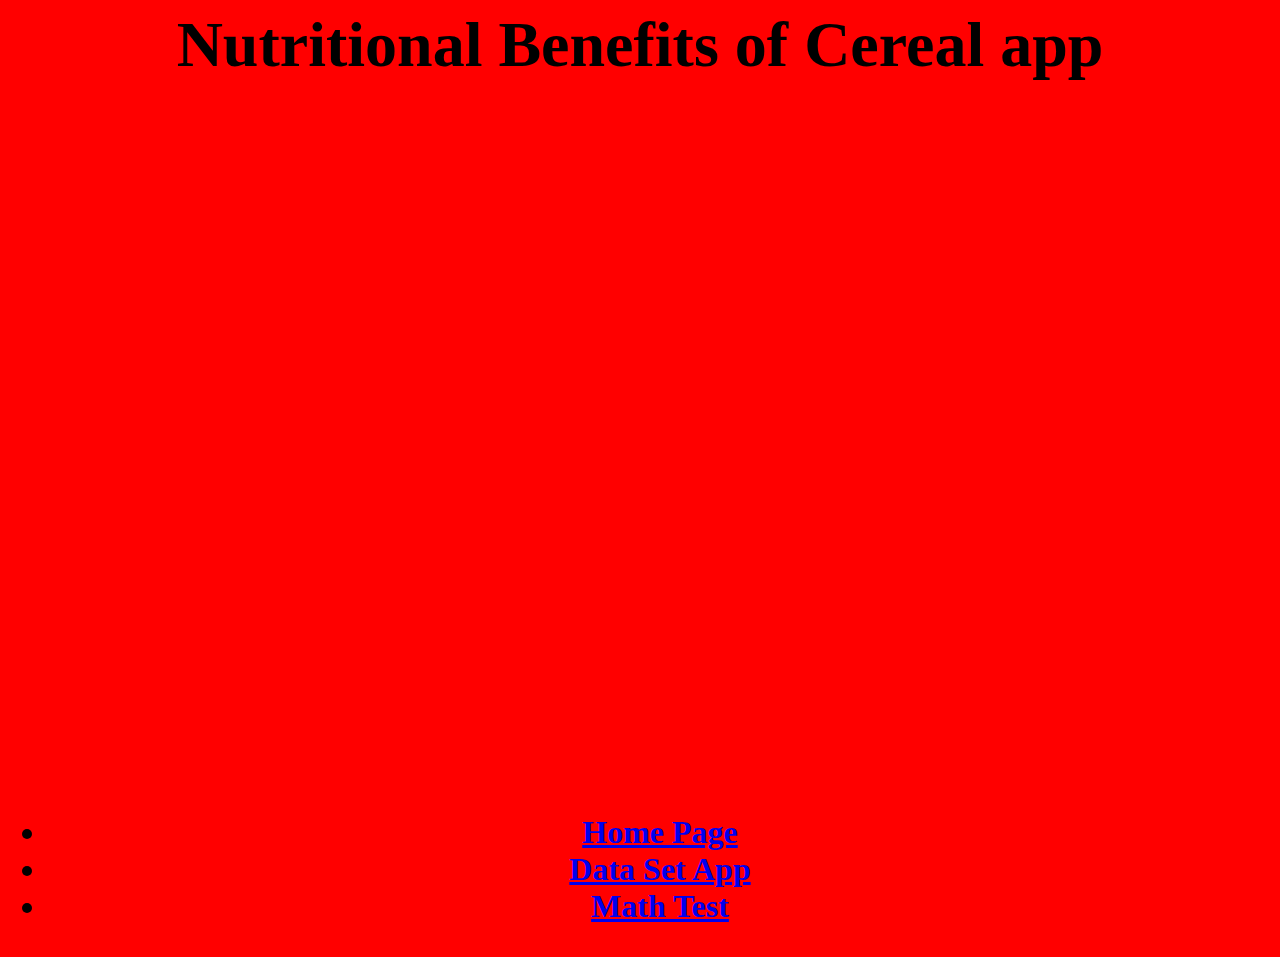
<file: datasetapp.html>
<h1>
  <head>
  </head>
  <body>
    <center>
      <h1> Nutritional Benefits of Cereal app </h1>
      <br>
    <iframe width="392" height="620" style="border: 0px;" src="https://studio.code.org/projects/applab/yxHpnEj_OZU5lDxfSbhkKYj8jIPEnnl7QNT3GSe9Tl2/embed?nosource"></iframe>
      <ul>
      <li><a href = "index.html"> Home Page </a> </li>
      <li><a href = "datasetapp.html"> Data Set App </a> </li>
      <li><a href = "math.html"> Math Test </a> </li>
    </ul>
</html>
<style>


body{ 
  background-color: red;
}
</style>
</file>
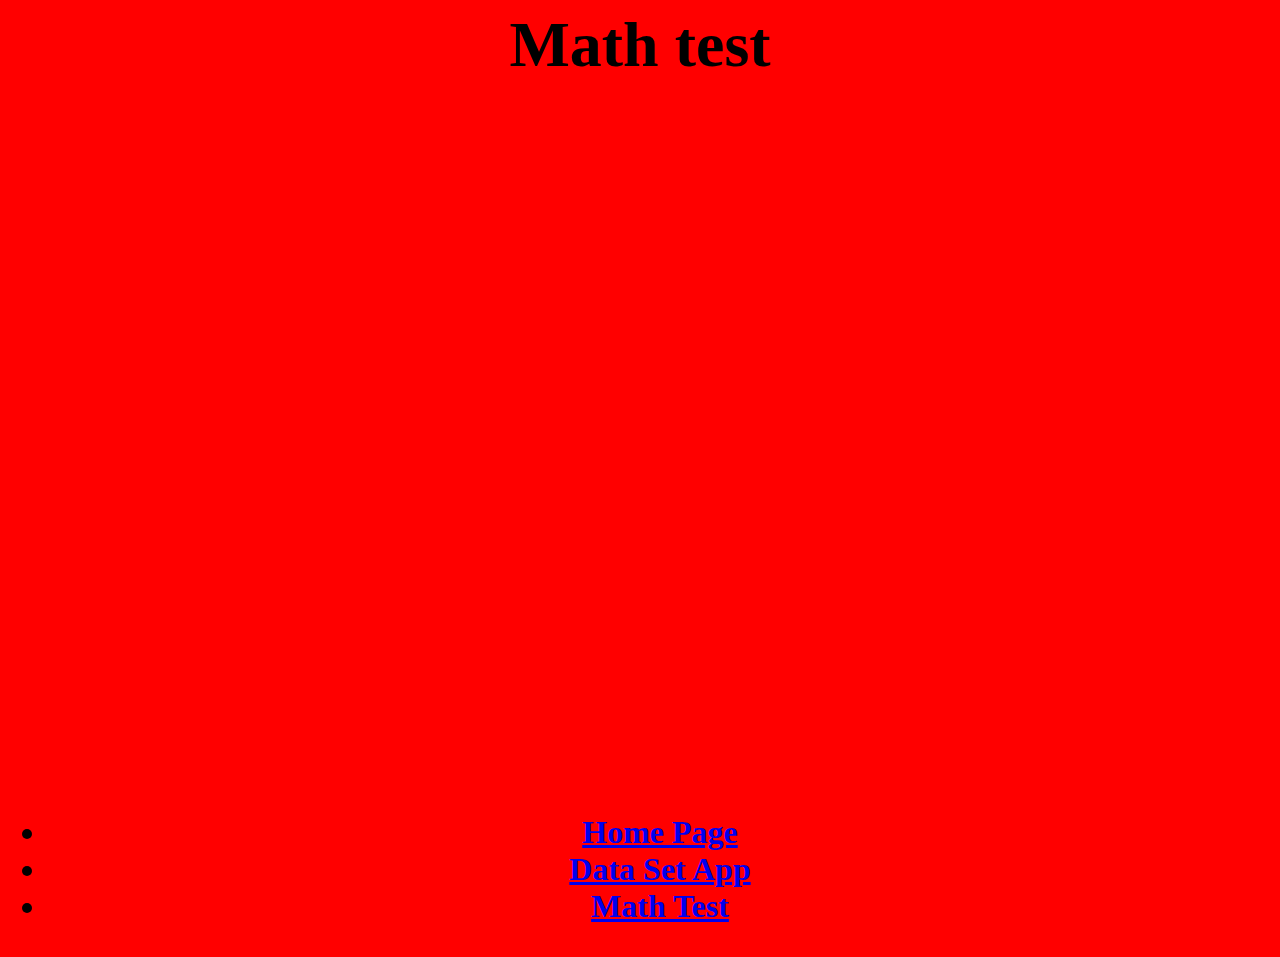
<file: math.html>
<h1>
  <head>
  </head>
  <body>
    <center>
      <h1> Math test </h1>
      <br>
    <iframe width="392" height="620" style="border: 0px;" src="https://studio.code.org/projects/applab/lWEHwLlFVZHS4bQ4_bIQiMmiIjLXcFFTK7AQpq672CA/embed"></iframe>
      <ul>
      <li><a href = "index.html"> Home Page </a> </li>
      <li><a href = "datasetapp.html"> Data Set App </a> </li>
      <li><a href = "math.html"> Math Test </a> </li>
    </ul>
</html>
<style>


body{ 
  background-color: red;
}
</style>
</file>
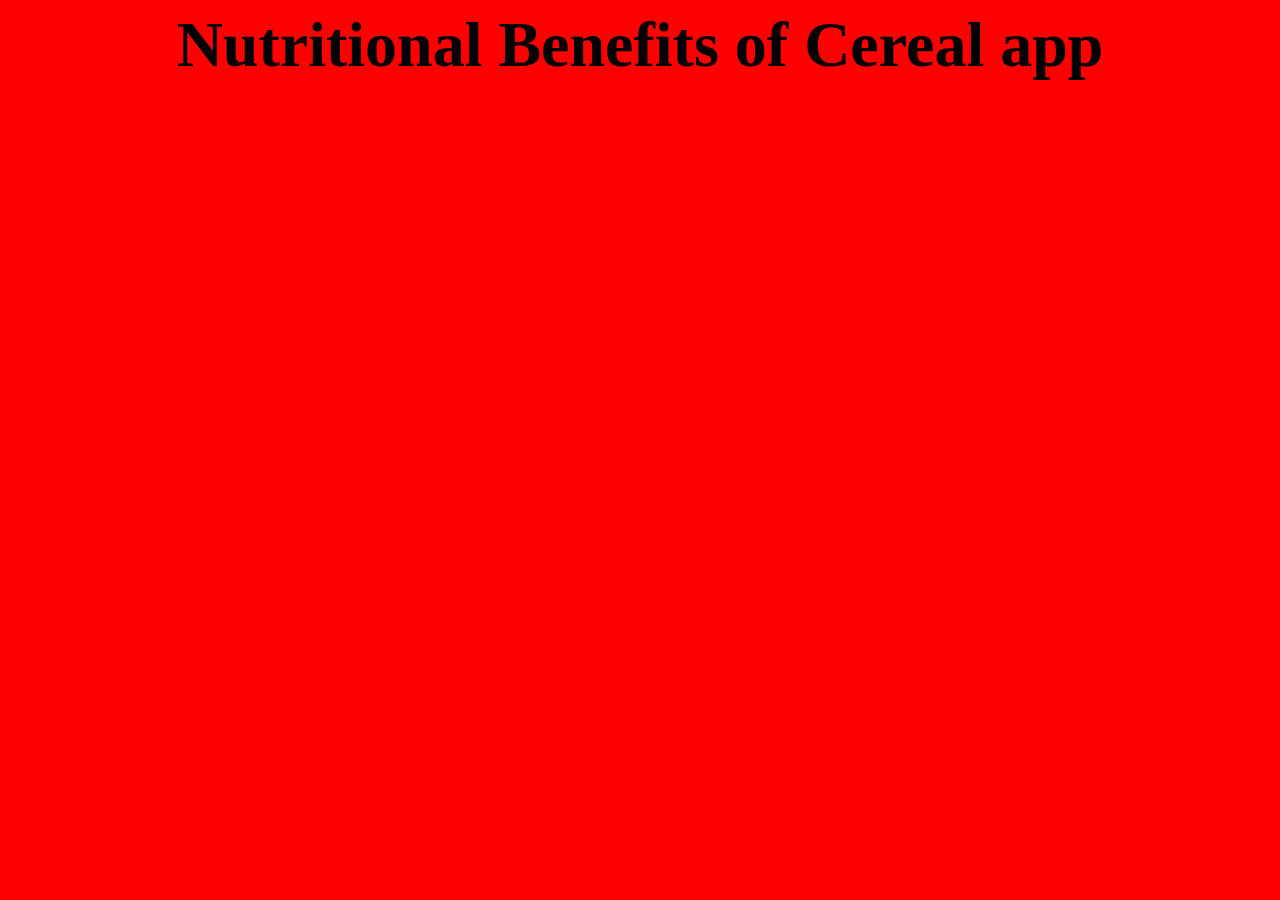
<file: Projects.html>
<h1>
  <head>
  </head>
  <body>
    <center>
      <h1> Nutritional Benefits of Cereal app </h1>
      <br>
    <iframe width="392" height="620" style="border: 0px;" src="https://studio.code.org/projects/applab/yxHpnEj_OZU5lDxfSbhkKYj8jIPEnnl7QNT3GSe9Tl2/embed?nosource"></iframe>
</html>
<style>


body{ 
  background-color: red;
}
</style>
</file>
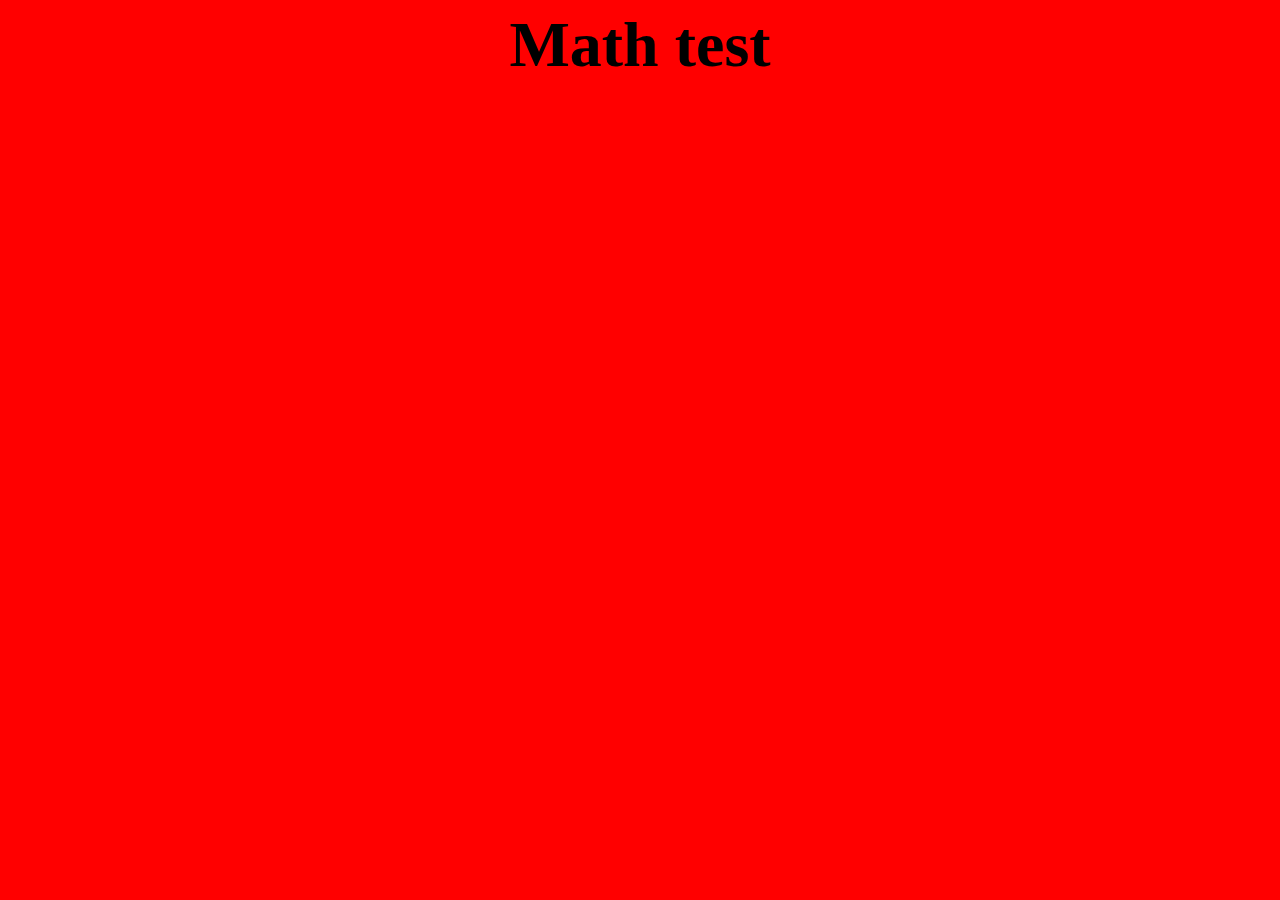
<file: scratch.html>
<h1>
  <head>
  </head>
  <body>
    <center>
      <h1> Math test </h1>
      <br>
    <iframe width="392" height="620" style="border: 0px;" src="https://studio.code.org/projects/applab/lWEHwLlFVZHS4bQ4_bIQiMmiIjLXcFFTK7AQpq672CA/embed"></iframe>
</html>
<style>


body{ 
  background-color: red;
}
</style>
</file>
